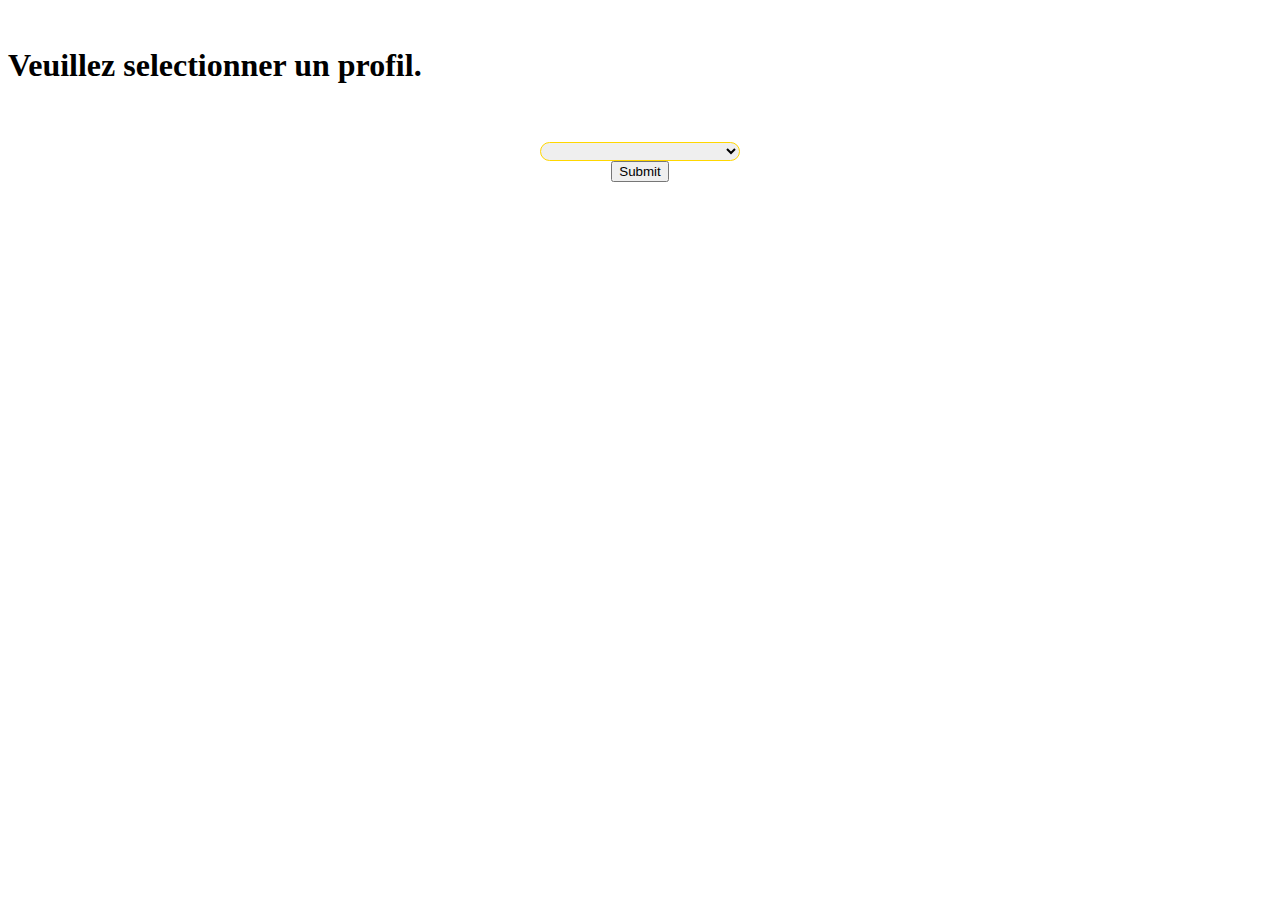
<file: projet/WebContent/index.html>
<!DOCTYPE html>
<html>
<head>
<meta charset="UTF-8">
<title>Accueil</title>
</head>
<body>
<br>
<h1>Veuillez selectionner un profil.</h1>
<br>
<br>
<form style="text-align:center;" method="post" action="selectioncentre">
<select style="width:200px; border-radius:25px; border: 1px solid gold;" name="centre" id="centre">
		<option value="Administrateur"/></option>
		<option value="Medecin"/></option>
		<option value="Patient"/></option>
</select>
<br>
 <input type="submit"/>
</form>
</body>
</html>
</file>
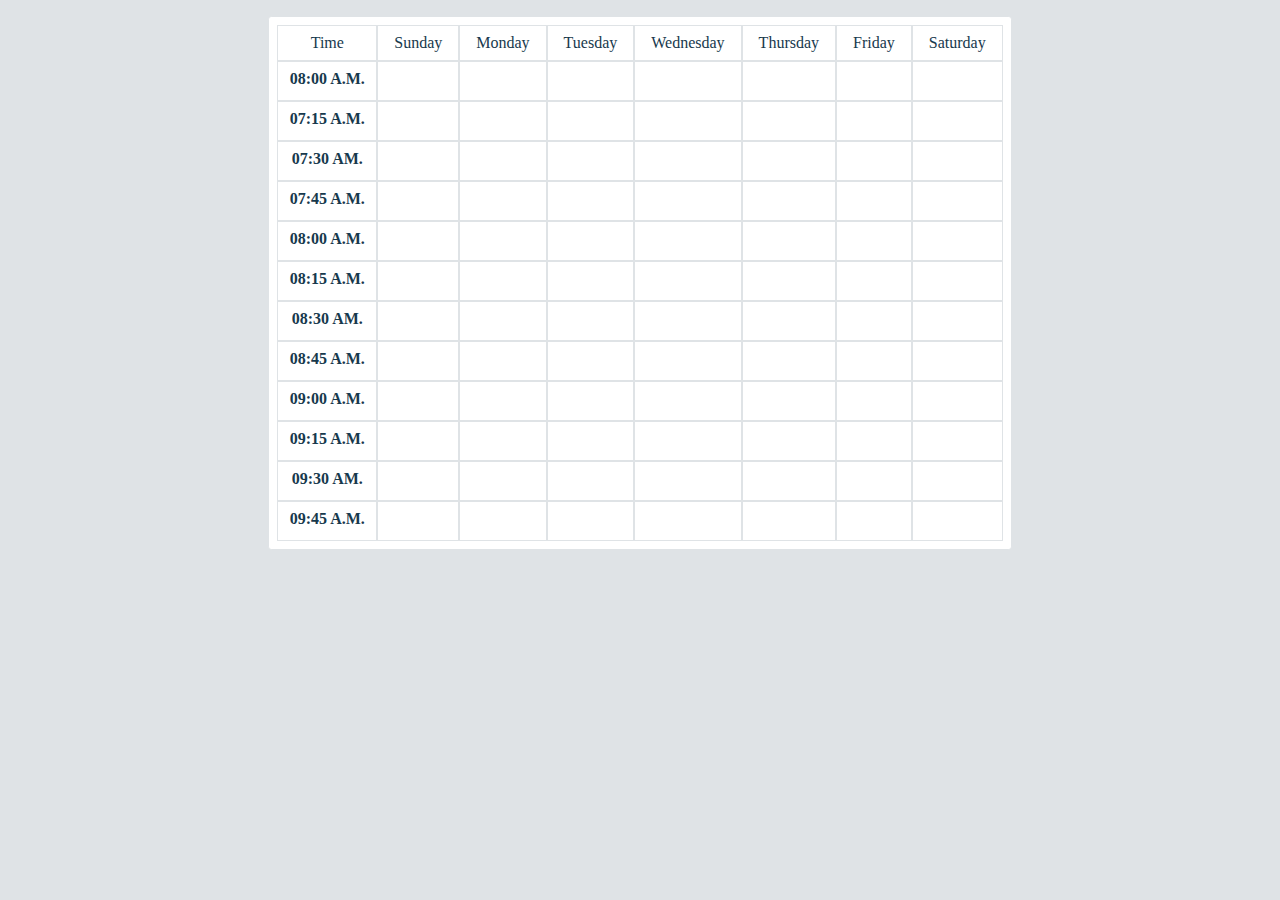
<file: projet/WebContent/WEB-INF/planning.html>
<!DOCTYPE html>
<html>
<head>
<meta charset="UTF-8">
<title>Insert title here</title>
<style>
body{
  background:#dfe3e6;
/*   #adafbc7d */
}
.schedule{
  margin:1rem .5rem;
  background-color: #fff;
  border-radius: .2rem;
  padding: .5rem;
  display: grid;
  width: auto;
  grid-gap: 0;
	overflow: hidden;
  border: 1px solid #dfe3e6;
  justify-self: center;
/*   grid-template-columns: repeat(auto-fill, minmax(260px, 1fr)); */
  grid-template-columns: [time] 100px
    [sunday] minmax(auto, auto) 
    [monday] minmax(auto, auto) 
    [tuesday] minmax(auto, auto) 
    [wednesday] minmax(auto, auto) 
    [thursday]minmax(auto, auto) 
    [friday] minmax(auto, auto) 
    [saturday] minmax(auto, auto) ;
  grid-template-rows: [header] auto
    [s] 40px
    [sf] 40px
    [st] 40px
    [sff] 40px
    [e] 40px
    [ef] 40px
    [et] 40px
    [eff] 40px
    [n] 40px
    [nf] 40px
    [nt] 40px
    [nff] 40px;    
}

.schedule_header{
  display: flex;
	align-items: center;
	justify-content: center;
	position: relative;
	padding: 0.5rem 1rem;
	border: 1px solid #dfe3e6;
/* 	background-color: white;	 */
  color: #17394d;
	text-align: center;
}

.schedule_time{
  position: relative;
	padding: 0.5rem 0.25rem;
	border: 1px solid #dfe3e6;
  color: #17394d;
	font-weight: bold;
	text-align: center;
}

.grid{
	border:1px solid #dfe3e6; 
}

.schedule-item{
  background-color: white;
  border-radius: .25rem;
/*   box-shadow: 0 1px 0 rgba(9,45,66,.25); */
  padding: .5rem;
  margin: .25em;
}

.bg-red{
  background: #eb5a46b8;
  color: #8e3224;
  border: 2px solid #b95344;
}

.bg-blue{
  background: #08b7d29e;
  color: #104a53;
  border: 2px solid #157786;
}

.bg-purple{
  background: #a251bfb8;
  color: #633673;
  border: 2px solid #a24cc1;
}

.bg-yellow{
  background: #f0d50794;
  color: #847927;
  border: 2px solid #e1c700;
}

.bg-green{
  background: #61bd4fa1;
  color: #3c882d;
  border: 2px solid #61bd4f;
}

.schedule-sunday { grid-column: sunday / span 1; }
.schedule-monday { grid-column: monday / span 1; }
.schedule-tuesday { grid-column: tuesday / span 1; }
.schedule-wednesday { grid-column: wednesday / span 1; }
.schedule-thursday { grid-column: thursday / span 1; }
.schedule-friday { grid-column: friday / span 1; }
.schedule-saturday { grid-column: saturday / span 1; }

.schedule-row-from-sunday { grid-column: sunday / span 7;}
/* .schedule-row-to-saturday { grid-column-end: saturday; } */

.time-from-s { grid-row-start: s; }
.time-from-sf { grid-row-start: sf; }
.time-from-st { grid-row-start: st; }
.time-from-sff { grid-row-start: sff; }

.time-from-e { grid-row-start: e; }
.time-from-ef { grid-row-start: ef; }
.time-from-et { grid-row-start: et; }
.time-from-eff { grid-row-start: eff; }

.time-from-n { grid-row-start: n; }
.time-from-nf { grid-row-start: nf; }
.time-from-nt { grid-row-start: nt; }
.time-from-nff { grid-row-start: nff; }


/*  End */
.time-to-s { grid-row-end: s; }
.time-to-sf { grid-row-end: sf; }
.time-to-st { grid-row-end: st; }
.time-to-sff { grid-row-end: sff; }

.time-to-e { grid-row-end: e; }
.time-to-ef { grid-row-end: ef; }
.time-to-et { grid-row-end: et; }
.time-to-eff { grid-row-end: eff; }

.time-to-n { grid-row-end: n; }
.time-to-nf { grid-row-end: nf; }
.time-to-nt { grid-row-end: nt; }
.time-to-nff { grid-row-end: nff; }

.ds{
  display: none;
}
@media (max-width: 800px) {
  .schedule{
      display: inline-grid;
      overflow: hidden;
      grid-template-columns: [time] 40px
        [sunday] minmax(auto, 125px) 
        [monday] minmax(auto, 125px) 
        [tuesday] minmax(auto, 125px) 
        [wednesday] minmax(auto, 125px) 
        [thursday]minmax(auto, 125px) 
        [friday] minmax(auto, 125px) 
        [saturday] minmax(auto, 125px) ;
      grid-template-rows: [header] 40px
        [s] 40px 59px
        [sf] 40px 59px
        [st] 40px 59px
        [sff] 40px 59px
        [e] 40px 59px
        [ef] 40px 59px
        [et] 40px 59px
        [eff] 40px 59px
        [n] 40px 59px
        [nf] 40px 59px
        [nt] 40px 59px
        [nff] 40px 59px;

    }
  
    .schedule_time {
      -ms-transform: rotate(-90deg) translate(-100px);
      -webkit-transform: rotate(-90deg) translate(-100px);
      transform: rotate(-90deg) translate(-100px);
      -webkit-transform-origin: left 50%;
      -ms-transform-origin: left 50%;
      transform-origin: left top;
      width:90px;
    }
    
    .dl {
       display:none;
    }
  
    .ds{
      display: block;
    }
/*     .schedule-item {
      height: 70px;
    } */
  
  .grid-last{
    height:98px;
  }
}
</style>
</head>
<body>
<div class="schedule">
  
  <div class="schedule_header">
    <span class="dl">Time</span>
    <span class="ds">Ti</span></div>  
  <!-- week-->
  <div class="schedule_header schedule-sunday">
    <span class="dl">Sunday</span>
    <span class="ds">Su</span>
  </div>
  <div class="schedule_header schedule-monday">
    <span class="dl">Monday</span>
    <span class="ds">M</span></div>
  <div class="schedule_header schedule-tuesday">
    <span class="dl">Tuesday</span>
    <span class="ds">T</span></div>
  <div class="schedule_header schedule-wednesday">
    <span class="dl">Wednesday</span>
    <span class="ds">W</span></div>
  <div class="schedule_header schedule-thursday">
    <span class="dl">Thursday</span>
    <span class="ds">Th</span></div>
  <div class="schedule_header schedule-friday">
    <span class="dl">Friday</span>
    <span class="ds">F</span></div>
  <div class="schedule_header schedule-saturday">
    <span class="dl">Saturday</span>
    <span class="ds">Sa</span></div>
  
  <!-- Time-->
  <div class="schedule_time time-from-s">08:00 A.M.</div>
  <div class="schedule_time time-from-sf">07:15 A.M.</div>
  <div class="schedule_time time-from-st">07:30 AM.</div>
  <div class="schedule_time time-from-sff">07:45 A.M.</div>
  
  <div class="schedule_time time-from-e">08:00 A.M.</div>
  <div class="schedule_time time-from-ef">08:15 A.M.</div>
  <div class="schedule_time time-from-et">08:30 AM.</div>
  <div class="schedule_time time-from-eff">08:45 A.M.</div>
  
  <div class="schedule_time time-from-n">09:00 A.M.</div>
  <div class="schedule_time time-from-nf">09:15 A.M.</div>
  <div class="schedule_time time-from-nt">09:30 AM.</div>
  <div class="schedule_time time-from-nff">09:45 A.M.</div>
    
<!--  Grid Rows-->
  <div class="grid time-from-s time-to-sf schedule-row-from-sunday schedule-row-to-saturday"></div>  
  <div class="grid time-from-sf time-to-st schedule-row-from-sunday schedule-row-to-saturday"></div>
  <div class="grid time-from-st time-to-sff schedule-row-from-sunday schedule-row-to-saturday"></div>
  
  <div class="grid time-from-sff time-to-e schedule-row-from-sunday schedule-row-to-saturday"></div>
  <div class="grid time-from-e time-to-ef schedule-row-from-sunday schedule-row-to-saturday"></div>
  <div class="grid time-from-ef time-to-et schedule-row-from-sunday schedule-row-to-saturday"></div>
  <div class="grid time-from-et time-to-eff schedule-row-from-sunday schedule-row-to-saturday"></div>
  
  <div class="grid time-from-eff time-to-n schedule-row-from-sunday schedule-row-to-saturday"></div>
  <div class="grid time-from-n time-to-nf schedule-row-from-sunday schedule-row-to-saturday"></div>
  <div class="grid time-from-nf time-to-nt schedule-row-from-sunday schedule-row-to-saturday"></div>
  <div class="grid time-from-nt time-to-nff schedule-row-from-sunday schedule-row-to-saturday"></div>
  <div class="grid grid-last time-from-nff time-to-nff schedule-row-from-sunday schedule-row-to-saturday"></div>
<!--   ./Grid Rows-->
  
  <div class="grid schedule-sunday time-from-s time-to-nff"></div>
  <div class="grid grid-last schedule-sunday time-from-nff time-to-nff"></div>
  <div class="grid schedule-monday time-from-s time-to-nff"></div>
  <div class="grid grid-last schedule-monday time-from-nff time-to-nff"></div>
  
  <div class="grid schedule-tuesday time-from-s time-to-nff"></div>
  <div class="grid grid-last schedule-tuesday time-from-nff time-to-nff"></div>
  
  <div class="grid schedule-wednesday time-from-s time-to-nff"></div>
  <div class="grid grid-last schedule-wednesday time-from-nff time-to-nff"></div>
  
  <div class="grid schedule-thursday time-from-s time-to-nff"></div>
  <div class="grid grid-last schedule-thursday time-from-nff time-to-nff"></div>
  
  <div class="grid schedule-friday time-from-s time-to-nff"></div>
  <div class="grid grid-last schedule-friday time-from-nff time-to-nff"></div>
  
  <div class="grid schedule-saturday time-from-s time-to-nff"></div>
  <div class="grid grid-last schedule-saturday time-from-nff time-to-nff"></div>
  
  
 <!-- Schedule Items -->

<!--     <div class="schedule-item schedule-sunday time-from-sf time-to-sff bg-red">Event for sunday</div> -->

<!--   <div class="schedule-item schedule-sunday time-from-st time-to-eff bg-blue">Event for sunday2</div>
  <div class="schedule-item schedule-sunday time-from-nt time-to-nff bg-yellow">Event x S</div>
  <div class="schedule-item schedule-monday time-from-s time-to-sff bg-green">Event for monday</div>
  <div class="schedule-item schedule-monday time-from-eff time-to-nt bg-purple">Event for monday</div> -->
  
  
<!--   <div class="schedule-item schedule-wednesday time-from-n time-to-nff bg-blue">Event for Wednesday</div> 
  <div class="schedule-item schedule-wednesday time-from-sf time-to-st bg-purple">Event x W</div> 
  
  <div class="schedule-item schedule-thursday time-from-st time-to-e bg-yellow">Event for thursday</div>
  <div class="schedule-item schedule-thursday time-from-eff time-to-n bg-green">Event x th</div>
  
  <div class="schedule-item schedule-friday time-from-e time-to-eff bg-purple">Event for friday</div>
  
  <div class="schedule-item schedule-saturday time-from-n time-to-nff bg-red">Event for saturday</div>-->
</div> 
<script type="text/javascript">
var itemsSchedule = [
	  {
	    keyfrom: "sf",
	    keyto: "sff",
	    text: "Event 1",
	    bg: "red",
	    days:['sunday']
	  }
	  ,{
	    keyfrom: "st",
	    keyto: "eff",
	    text: "Event 2",
	    bg: "blue",
	    days:['sunday']
	  }
	  ,{
	    keyfrom: "nt",
	    keyto: "nff",
	    text: "Event x S",
	    bg: "green",
	    days:['sunday']
	  }
	  ,{
	    keyfrom: "s",
	    keyto: "sf",
	    text: "Wake up",
	    bg: "green",
	    days:['monday', 'tuesday', 'wednesday', 'thursday','friday']
	  }  
	  ,{
	    keyfrom: "sf",
	    keyto: "sff",
	    text: "Event for monday",
	    bg: "yellow",
	    days:['monday']
	  }
	  ,{
	    keyfrom: "eff",
	    keyto: "nf",
	    text: "Event for monday",
	    bg: "purple",
	    days:['monday']
	  }
	  ,{
	    keyfrom: "n",
	    keyto: "nff",
	    text: "Event for wednesday",
	    bg: "blue",
	    days:['wednesday']
	  }
	  ,{
	    keyfrom: "sf",
	    keyto: "st",
	    text: "Event for w",
	    bg: "red",
	    days:['wednesday']
	  }
	  ,{
	    keyfrom: "st",
	    keyto: "e",
	    text: "Event for thursday",
	    bg: "yellow",
	    days:['thursday']
	  }
	  ,{
	    keyfrom: "eff",
	    keyto: "n",
	    text: "Event x th",
	    bg: "yellow",
	    days:['thursday']
	  }
	  ,{
	    keyfrom: "e",
	    keyto: "eff",
	    text: "Event x friday",
	    bg: "purple",
	    days:['friday']
	  }
	  ,{
	    keyfrom: "n",
	    keyto: "nff",
	    text: "Event x saturday",
	    bg: "red",
	    days:['saturday']
	  }
	]

	itemsSchedule.forEach(function(sitem,index){
	  // console.log(index,sitem)
	  sitem.days.forEach(function(sday, dindex){
	    // console.log(sday, dindex)
	    $(".schedule").append(
	      '<div class="schedule-item'
	      +' schedule-'+ sday
	      +' time-from-'+ sitem.keyfrom
	      +' time-to-'+sitem.keyto
	      +' nt bg-'+sitem.bg+'">'
	        +sitem.text
	      +'</div>'
	     )
	  })
	})

	 // buildItemTemplate({
	 //      day: sday,
	 //      keyfrom: sitem.keyfrom,
	 //      keyto: sitem.keyto,
	 //      bg: sitem.bg,
	 //      text: sitem.text
	 //    })
	// function buildItemTemplate(args){
	//   return ''.concat(
//	     '<div class="schedule-item'
//	       ,' schedule-', args.day
//	       ,' time-from-', args.keyfrom
//	       ,' time-to-',args.keyto
//	       ,' nt bg-',args.bg,'">'
//	     ,args.text
//	     ,'</div>'
	//   )     
	// }
</script>
</body>
</html>
</file>
